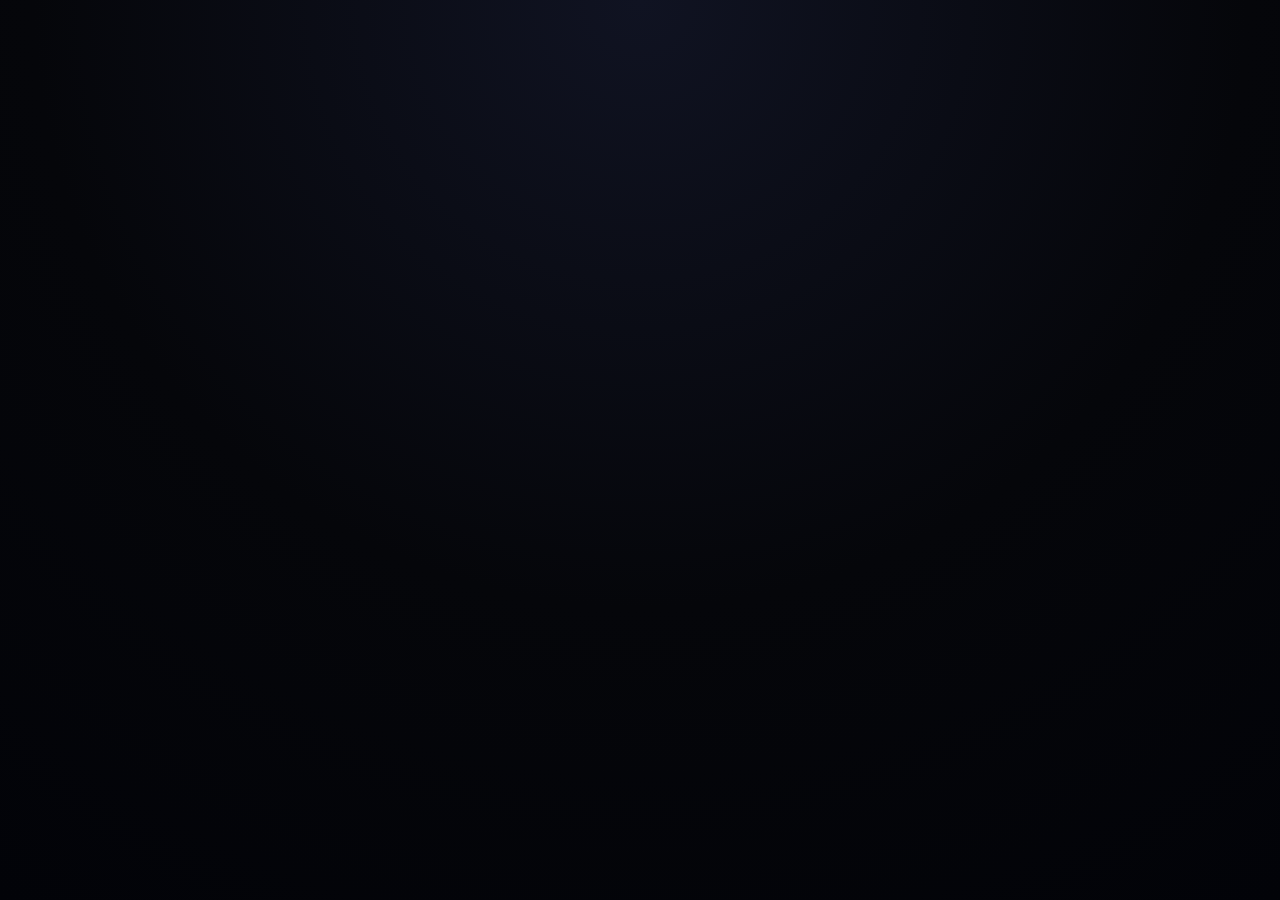
<file: index.html>
<!DOCTYPE html>
<html lang="en">
<head>
  <meta charset="UTF-8" />
  <title>MuseVault</title>
  <link rel="stylesheet" href="styles/main.css" />
</head>

<body>

  <div id="app"></div>

  <script type="module">
    import { initRouter } from "./modules/router.js";
    import { initStorage } from "./modules/storage.js";

    initStorage();
    initRouter();
  </script>

</body>
</html>
</file>
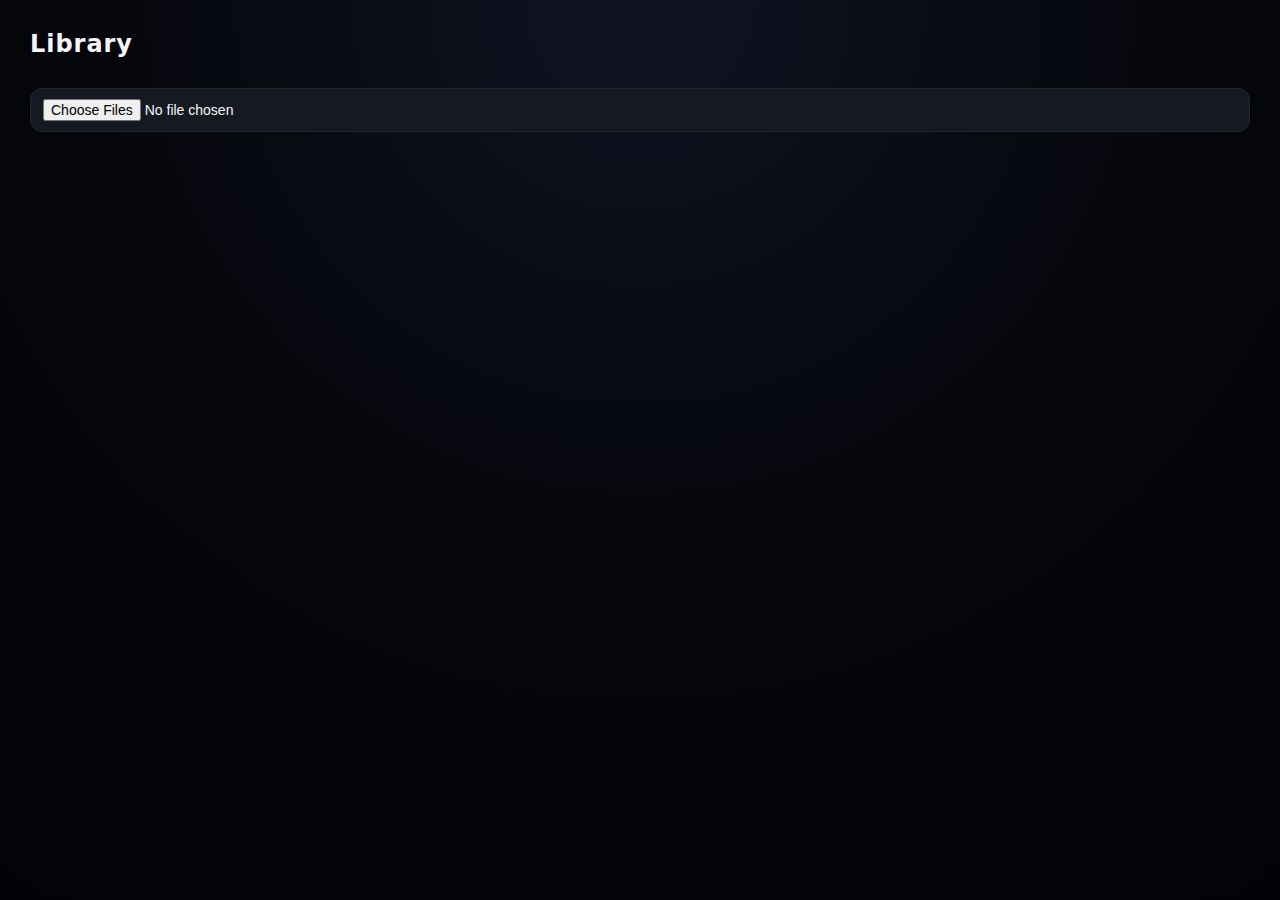
<file: library.html>
<!DOCTYPE html>
<html>
<head>
  <meta charset="UTF-8">
  <title>Library – MuseVault</title>
  <link rel="stylesheet" href="styles/main.css">
</head>

<body>
  <h2>Library</h2>

  <input type="file" id="fileInput" multiple accept="audio/*,video/*">
  <div id="trackList"></div>

  <script type="module" src="modules/library.js"></script>
</body>
</html>
</file>
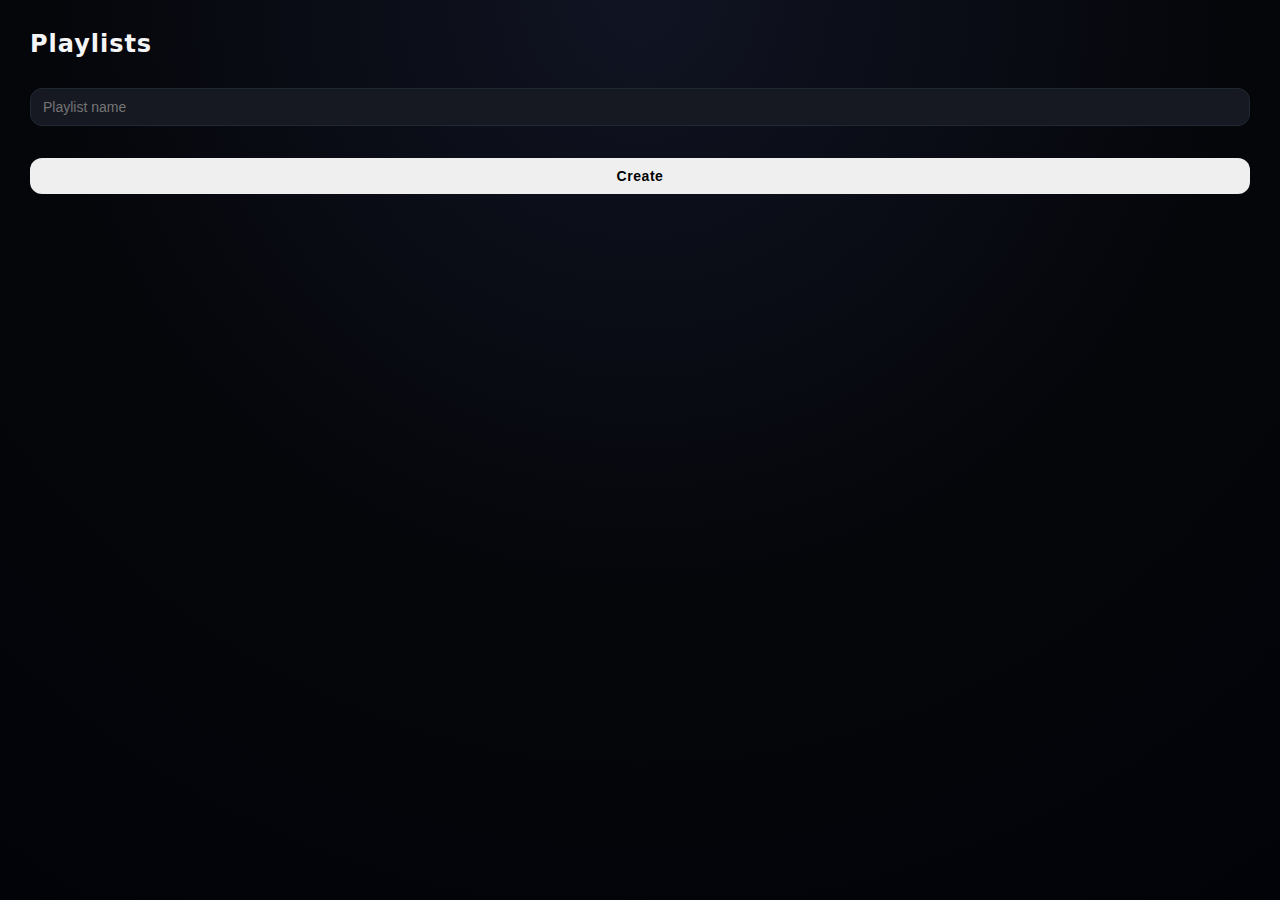
<file: playlists.html>
<!DOCTYPE html>
<html>
<head>
  <meta charset="UTF-8">
  <title>Playlists – MuseVault</title>
  <link rel="stylesheet" href="styles/main.css">
</head>

<body>
  <h2>Playlists</h2>

  <input id="playlistName" placeholder="Playlist name">
  <button id="createPlaylist">Create</button>

  <div id="playlistList"></div>

  <script type="module" src="modules/playlists.js"></script>
</body>
</html>
</file>
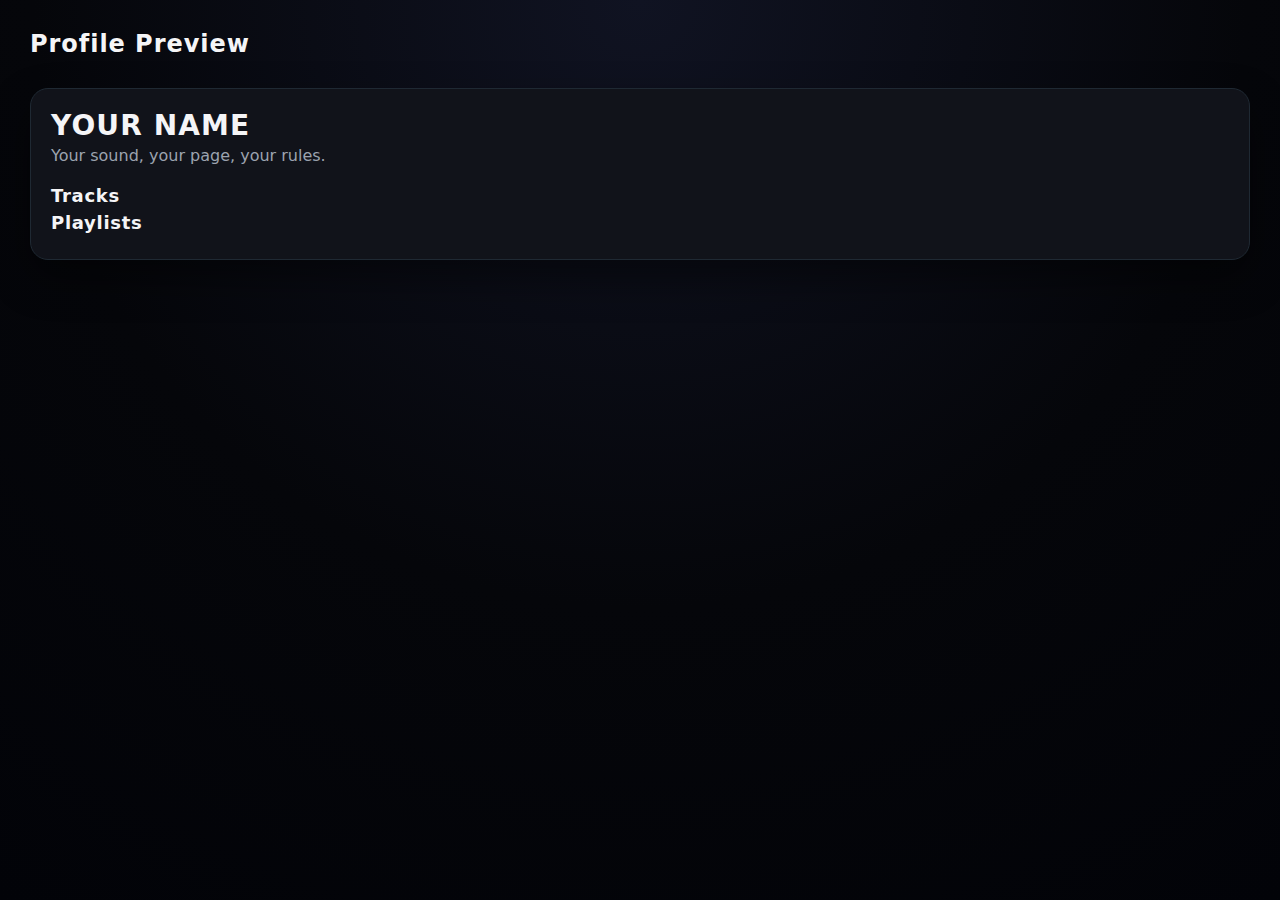
<file: preview.html>
<!DOCTYPE html>
<html>
<head>
  <meta charset="UTF-8">
  <title>Preview – MuseVault</title>
  <link rel="stylesheet" href="styles/main.css">
</head>

<body>
  <h2>Profile Preview</h2>

  <div id="preview"></div>

  <script type="module" src="modules/preview.js"></script>
</body>
</html>
</file>
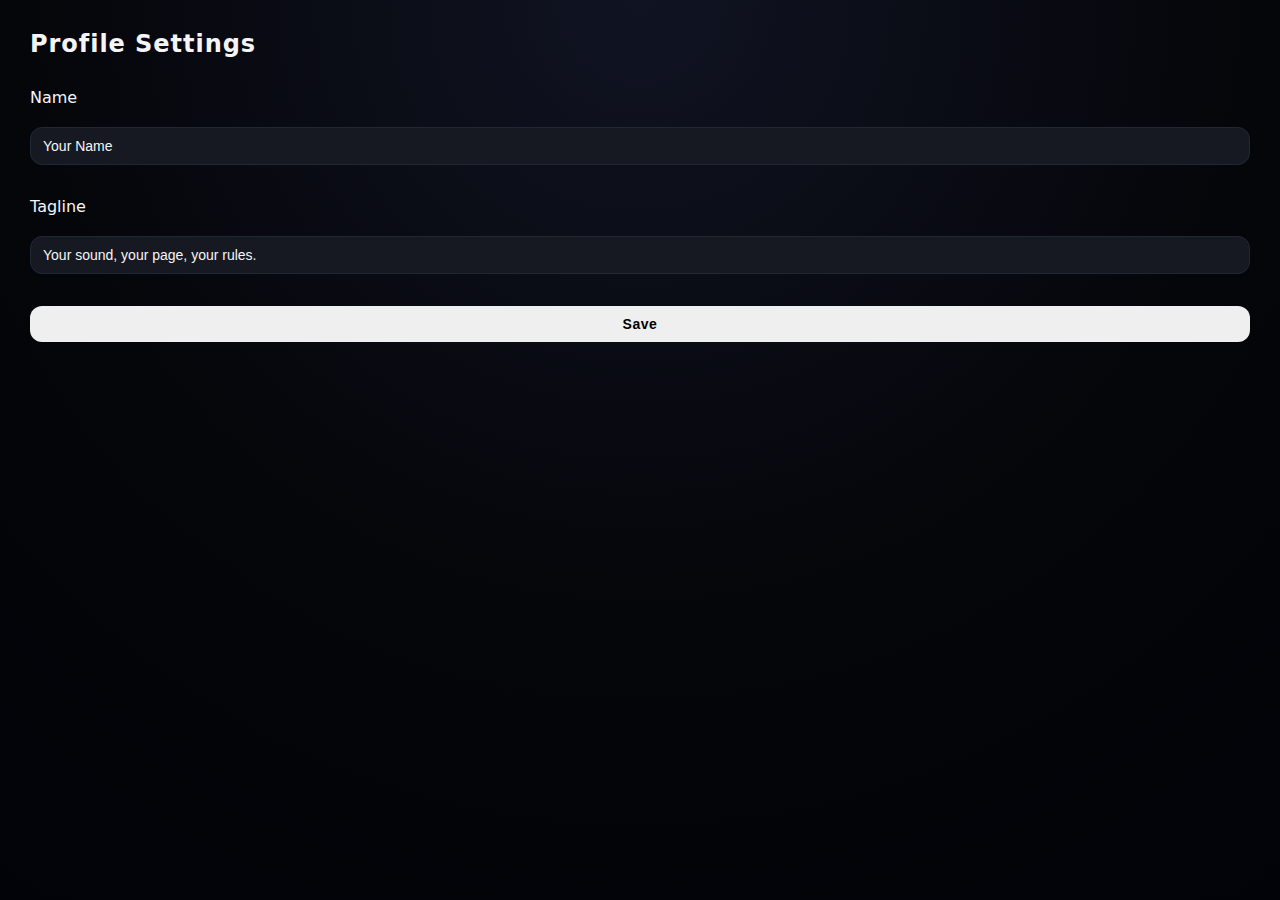
<file: profile.html>
<!DOCTYPE html>
<html>
<head>
  <meta charset="UTF-8">
  <title>Profile – MuseVault</title>
  <link rel="stylesheet" href="styles/main.css">
</head>

<body>
  <h2>Profile Settings</h2>

  <label>Name</label>
  <input id="profileName">

  <label>Tagline</label>
  <input id="profileTagline">

  <button id="saveProfile">Save</button>

  <script type="module" src="modules/profile.js"></script>
</body>
</html>
</file>
<file: styles/main.css>
/* -------------------------------------------------------
   MUSEVAULT — CINEMATIC LOCAL-FIRST MUSIC PROFILE UI
   Author: Clayvonte x Copilot
   Purpose: Global styling for all modules (Library, Playlists,
            Profile, Preview)
-------------------------------------------------------- */

/* ---------- ROOT THEME VARIABLES ---------- */
:root {
  --bg: #05060a;
  --bg-alt: #0b0d14;
  --panel: #11131a;
  --panel-alt: #161922;
  --text: #f5f5f7;
  --muted: #9ca3af;
  --border: #1f2933;

  --accent: #ff4b8b;
  --accent-soft: rgba(255, 75, 139, 0.15);

  --radius-lg: 18px;
  --radius-md: 12px;
  --radius-sm: 6px;

  --shadow-soft: 0 18px 40px rgba(0, 0, 0, 0.45);

  --font-heading: "Poppins", system-ui, sans-serif;
  --font-body: "Inter", system-ui, sans-serif;
}

/* ---------- GLOBAL RESET ---------- */
* {
  margin: 0;
  padding: 0;
  box-sizing: border-box;
}

html, body {
  background: radial-gradient(circle at top, #101322 0, #05060a 55%, #020308 100%);
  color: var(--text);
  font-family: var(--font-body);
  min-height: 100vh;
}

/* ---------- PAGE WRAPPER ---------- */
body {
  padding: 30px;
  display: flex;
  flex-direction: column;
  gap: 20px;
}

/* ---------- HEADERS ---------- */
h1, h2, h3 {
  font-family: var(--font-heading);
  letter-spacing: 0.04em;
}

h1 {
  font-size: 32px;
  text-transform: uppercase;
}

h2 {
  font-size: 24px;
  margin-bottom: 10px;
}

h3 {
  font-size: 18px;
  margin-bottom: 6px;
}

/* ---------- NAVIGATION ---------- */
nav {
  display: flex;
  gap: 14px;
  margin-top: 10px;
}

nav a {
  padding: 8px 14px;
  border-radius: var(--radius-md);
  background: var(--panel);
  border: 1px solid var(--border);
  color: var(--text);
  text-decoration: none;
  font-size: 14px;
  transition: 0.2s ease;
}

nav a:hover {
  background: var(--accent-soft);
  border-color: var(--accent);
}

/* ---------- PANELS ---------- */
.panel {
  background: var(--panel);
  border-radius: var(--radius-lg);
  border: 1px solid var(--border);
  padding: 20px;
  box-shadow: var(--shadow-soft);
}

/* ---------- INPUTS ---------- */
input, select, textarea {
  width: 100%;
  padding: 10px 12px;
  border-radius: var(--radius-md);
  border: 1px solid var(--border);
  background: var(--panel-alt);
  color: var(--text);
  font-size: 14px;
  margin-bottom: 12px;
  outline: none;
  transition: 0.2s ease;
}

input:focus, select:focus, textarea:focus {
  border-color: var(--accent);
  box-shadow: 0 0 0 2px var(--accent-soft);
}

/* ---------- BUTTONS ---------- */
button {
  padding: 10px 16px;
  border-radius: var(--radius-md);
  border: none;
  cursor: pointer;
  font-size: 14px;
  font-weight: 600;
  letter-spacing: 0.04em;
  transition: 0.2s ease;
}

button.primary {
  background: linear-gradient(135deg, #ff4b8b, #f97316);
  color: #0b0d14;
  box-shadow: 0 10px 25px rgba(0, 0, 0, 0.6);
}

button.primary:hover {
  filter: brightness(1.1);
}

button.ghost {
  background: transparent;
  border: 1px solid var(--border);
  color: var(--muted);
}

button.ghost:hover {
  border-color: var(--accent);
  color: var(--text);
}

/* ---------- TRACK LIST ---------- */
.track-row {
  display: flex;
  justify-content: space-between;
  align-items: center;
  background: var(--panel-alt);
  padding: 12px;
  border-radius: var(--radius-md);
  border: 1px solid var(--border);
  margin-bottom: 8px;
  transition: 0.2s ease;
}

.track-row:hover {
  border-color: var(--accent);
  background: rgba(255, 75, 139, 0.08);
}

/* ---------- PLAYLIST CARDS ---------- */
.playlist-card {
  background: var(--panel-alt);
  border: 1px solid var(--border);
  padding: 14px;
  border-radius: var(--radius-md);
  margin-bottom: 10px;
  display: flex;
  justify-content: space-between;
  align-items: center;
}

.playlist-card:hover {
  border-color: var(--accent);
}

/* ---------- PREVIEW PAGE ---------- */
#preview {
  background: var(--panel);
  border-radius: var(--radius-lg);
  padding: 20px;
  border: 1px solid var(--border);
  box-shadow: var(--shadow-soft);
}

#preview h1 {
  font-size: 28px;
  margin-bottom: 4px;
}

#preview p {
  color: var(--muted);
  margin-bottom: 20px;
}

#preview ul {
  list-style: none;
  margin-top: 6px;
}

#preview li {
  padding: 6px 0;
  border-bottom: 1px dashed var(--border);
  font-size: 14px;
}

/* ---------- ACCENT THEMES (DYNAMIC) ---------- */
.theme-neon {
  --accent: #ff4b8b;
}

.theme-sunset {
  --accent: #f97316;
}

.theme-ocean {
  --accent: #0ea5e9;
}

.theme-forest {
  --accent: #16a34a;
}

.theme-mono {
  --accent: #e5e7eb;
}
</file>
